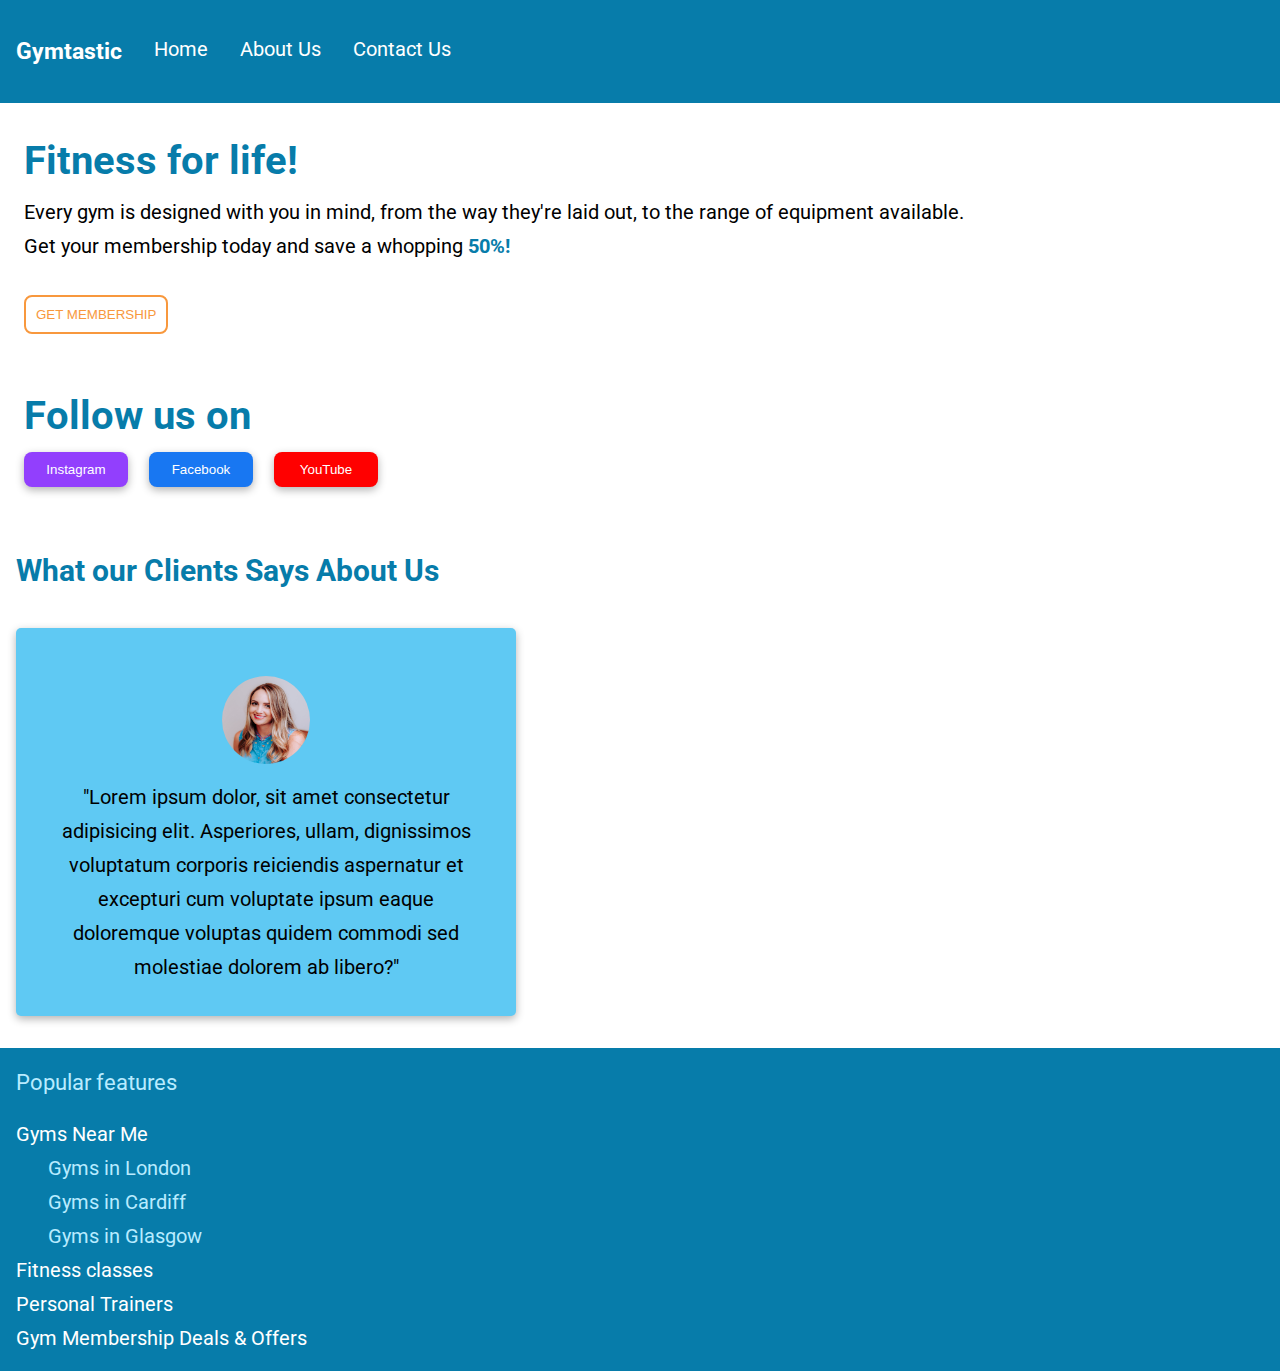
<file: index.html>
<!DOCTYPE html>
<html lang="en">
<head>
    <meta charset="UTF-8">
    <meta http-equiv="X-UA-Compatible" content="IE=edge">
    <meta name="viewport" content="width=device-width, initial-scale=1.0">
    <link rel="stylesheet" href="https://cdnjs.cloudflare.com/ajax/libs/font-awesome/6.0.0-beta2/css/all.min.css" integrity="sha512-YWzhKL2whUzgiheMoBFwW8CKV4qpHQAEuvilg9FAn5VJUDwKZZxkJNuGM4XkWuk94WCrrwslk8yWNGmY1EduTA==" crossorigin="anonymous" referrerpolicy="no-referrer" />
    <link rel="stylesheet" href="style.css">
    <title>boolean-uk-html-gymtastic</title>
</head>
<body>
    <header>
        <nav>
            <ul class="menu">
                <li><a href="#" class="logo">Gymtastic</a></li>
                <li><a href="#">Home</a></li>
                <li><a href="index1.html">About Us</a></li>
                <li><a href="#">Contact Us</a></li>
            </ul>
        </nav>
    </header>
    
    <main>
        <div class="container">
            <h1>Fitness for life!</h1>
            <p>Every gym is designed with you in mind, from the way they're laid out, to the range of equipment available.</p>
            <p>Get your membership today and save a whopping <span class="off-fee">50%!</span></p>
            <button>Get membership</button>
        </div>

        <div class="social-media">
            <h1>Follow us on</h1>
            <button class="btn btn1">Instagram</button>
            <button class="btn btn2">Facebook</button>
            <button class="btn btn3">YouTube</button>
        </div>

        <br>
        <h2 class="review">What our Clients Says About Us</h2>
        <div class="testimonial">
            <img src="client.jpg" alt="client picture">
            
            <p>&quot;Lorem ipsum dolor, sit amet consectetur adipisicing elit. Asperiores, ullam, dignissimos voluptatum corporis reiciendis aspernatur et excepturi cum voluptate ipsum eaque doloremque voluptas quidem commodi sed molestiae dolorem ab libero?&quot;</p>
            <p><i class="fas fa-star"></i><i class="fas fa-star"></i><i class="fas fa-star"></i><i class="far fa-star"></i><i class="far fa-star"></i></p>
        </div>

    </main>

    <footer class="features">
            <p>Popular features</p>
            <ul class="list">
                <li>Gyms Near Me
                    <ul>    
                        <li><a href="index1.html">Gyms in London</a></li>
                        <li><a href="index1.html">Gyms in Cardiff</a></li>
                        <li><a href="index1.html">Gyms in Glasgow</a></li>
                    </ul>
                </li>
                <li>Fitness classes</li>
                <li>Personal Trainers</li>
                <li>Gym Membership Deals & Offers</li>
            </ul>
    </footer>
</body>
</html>
</file>
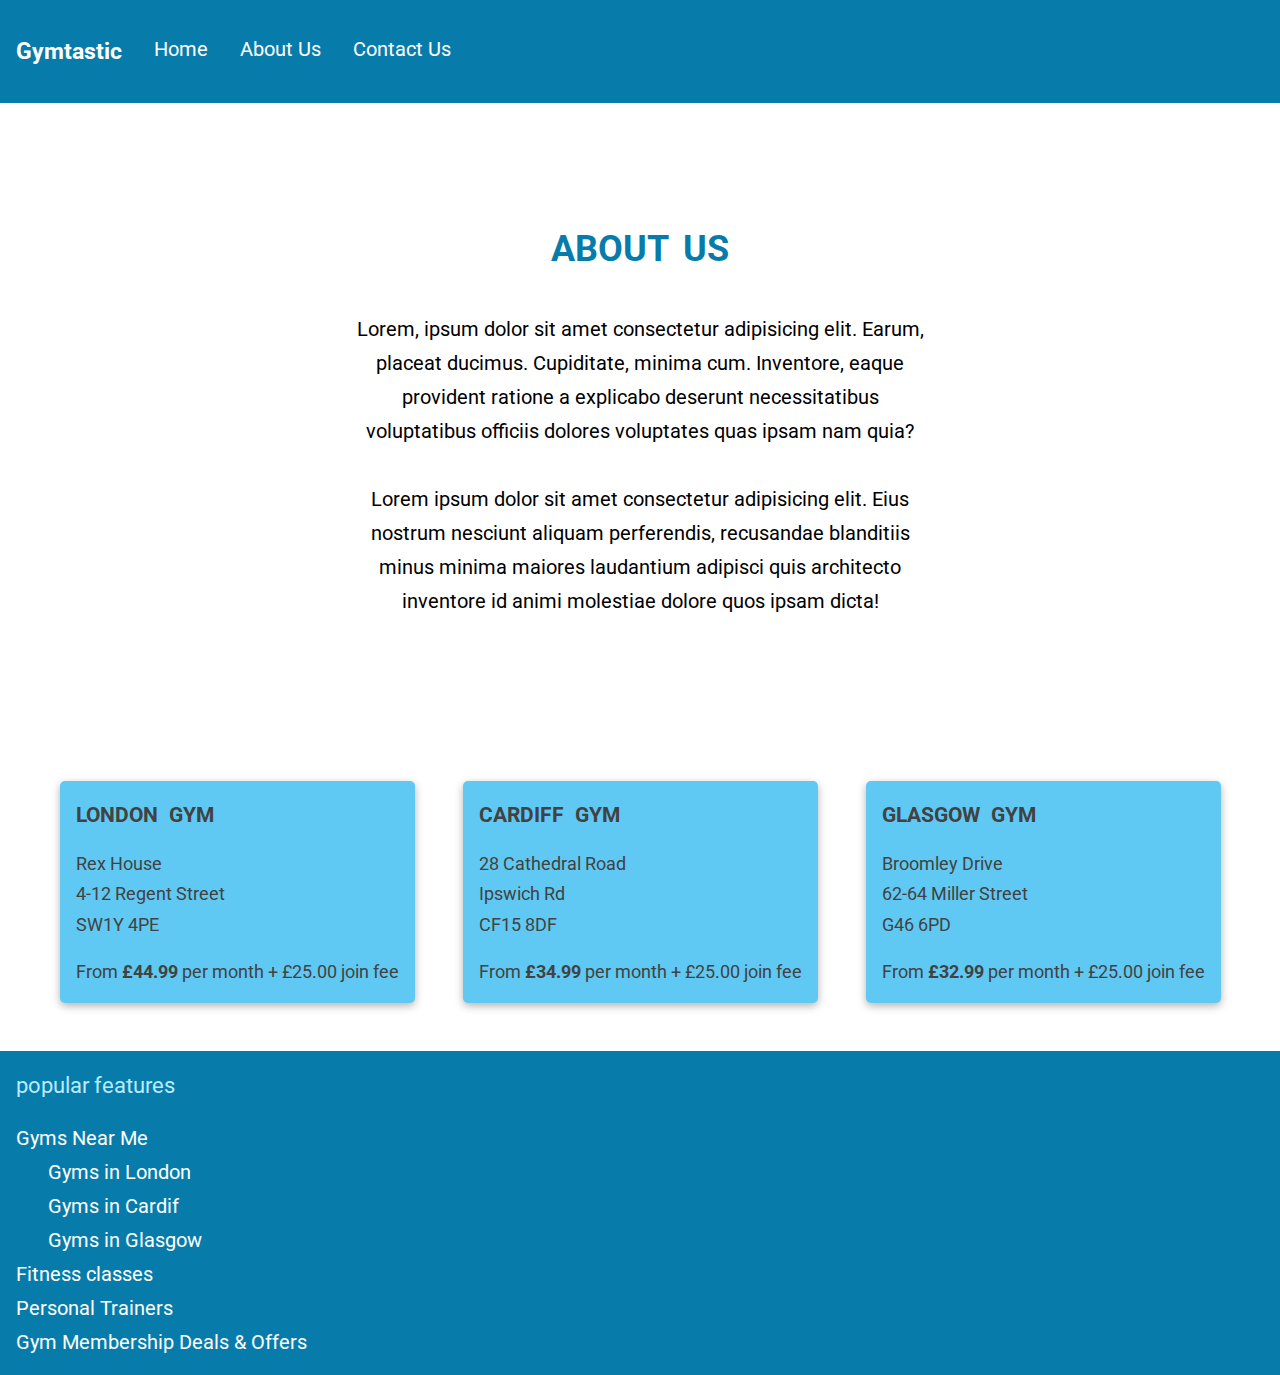
<file: index1.html>
<!DOCTYPE html>
<html lang="en">
<head>
    <meta charset="UTF-8">
    <meta http-equiv="X-UA-Compatible" content="IE=edge">
    <meta name="viewport" content="width=device-width, initial-scale=1.0">
    <link rel="stylesheet" href="style.css">
    <title>boolean-uk-html-gymtastic</title>
</head>
<body>
    <header>
        <nav>
            <ul class="menu">
                <li><a href="index.html" class="logo">Gymtastic</a></li>
                <li><a href="index.html">Home</a></li>
                <li><a href="#">About Us</a></li>
                <li><a href="#">Contact Us</a></li>
            </ul>
        </nav>
    </header>
    
    <main>
         <section class="about" id="about">
            <div class="about-container">
                <h2>About Us</h2>
                
                <p>Lorem, ipsum dolor sit amet consectetur adipisicing elit. Earum, placeat ducimus. Cupiditate, minima cum. Inventore, eaque provident ratione a explicabo deserunt necessitatibus voluptatibus officiis dolores voluptates quas ipsam nam quia?</p>
                <br>
                <p>Lorem ipsum dolor sit amet consectetur adipisicing elit. Eius nostrum nesciunt aliquam perferendis, recusandae blanditiis minus minima maiores laudantium adipisci quis architecto inventore id animi molestiae dolore quos ipsam dicta!</p>
            </div>
        </section>
        
        <section class="gyms">
            <div class="card">
                <h3>London Gym</h3>
                <div class="address">
                    <span>Rex House</span>
                    <span>4-12 Regent Street</span>
                    <span>SW1Y 4PE</span>
                </div>
                <p class="fee">From <strong>£44.99</strong> per month + £25.00 join fee</p>
            </div>
            <div class="card">
                <h3>Cardiff Gym</h3>
                <div class="address">
                    <span>28 Cathedral Road</span>
                    <span>Ipswich Rd</span>
                    <span>CF15 8DF</span>
                </div>
                <p class="fee">From <strong>£34.99</strong> per month + £25.00 join fee</p>
            </div>
            <div class="card">
                <h3>Glasgow Gym</h3>
                <div class="address">
                    <span>Broomley Drive</span>
                    <span>62-64 Miller Street</span>
                    <span>G46 6PD</span>
                </div>
                <p class="fee">From <strong>£32.99</strong> per month + £25.00 join fee</p>
            </div>
        </section>
       
    </main>
    
    <footer class="features">
            <p>popular features</p>
            <ul class="list">
                <li>Gyms Near Me
                    <ul>    
                        <li>Gyms in London</li>
                        <li>Gyms in Cardif</li>
                        <li>Gyms in Glasgow</li>
                    </ul>
                </li>
                <li>Fitness classes</li>
                <li>Personal Trainers</li>
                <li>Gym Membership Deals & Offers</li>
            </ul>
    </footer>
</body>
</html>
</file>
<file: style.css>
@import url('https://fonts.googleapis.com/css2?family=Roboto:wght@400;700&display=swap');
*{
    padding: 0;
    margin: 0;
    box-sizing: border-box;
}

body{
    line-height: 1.7;
    font-size: 20px;
    font-family: 'Roboto', sans-serif;
}

nav {
    display: flex;
    background-color: rgb(7, 124, 170);
    color: #fff;
}

nav .menu{
    display: flex;
    justify-content: flex-start;
    list-style: none;
    padding: 2rem 1rem;
}

.menu li a{
    text-decoration: none;
    padding-right: 2rem;
    color: inherit;
}

.container{
    padding: 1.5rem;
}

.off-fee{
    color: rgb(7, 124, 170);
    font-weight: bold;
}
.logo{
    font-weight: bold;
    font-size: 23px;
}

.container h1{
    color: rgb(7, 124, 170);
}

.container button{
    border-radius: 8px;
    outline: none;
    border: 2px solid rgb(248, 152, 61);
    background-color: #fff;
    padding: 10px;
    margin-top: 2rem;
    text-transform: uppercase;
    color: rgb(248, 152, 61);
}

.social-media{
    padding: 1.5rem;
}

.social-media h1{
    color: rgb(7, 124, 170);
}

.btn{
    color: #fff;
    width: 6.5rem;
    border-radius: 8px;
    padding: 10px 15px;
    outline: none;
    border: none;
    box-shadow:0 3px 8px rgba(0, 0, 0, .3);border:0 solid;
}

.btn1{
    background-color:rgb(146, 63, 253);
    margin-right: 1rem;
}

.btn2{
    background-color:rgb(24, 119, 242);
    margin-right: 1rem;
}

.btn3{
    background-color: rgb(255, 0, 0);
}

.features{
    background-color: rgb(7, 124, 170);
    color: #fff;
    padding: 1rem;
}

.features ul {
    list-style: none;
}

.features p {
    color: rgb(184, 235, 255);
    margin-bottom: 1rem;
    font-size: 22px;
}

.list ul li{
    margin-left: 2rem;
}

.list a {
    text-decoration: none;
    color: rgb(184, 235, 255);
}

.testimonial{
    background-color: rgb(95, 201, 243);
    margin: 2rem 1rem;
    color: #000;
    width: 500px;
    padding: 2rem;
    text-align: center;
    box-shadow:0 3px 8px rgba(0, 0, 0, .3);border:0 solid;
    border-radius: 5px;
}

.testimonial img{
    width: 5.5rem;
    height: 5.5rem;
    border-radius: 50%;
    margin: 1rem auto;
    display: block;

}

.testimonial i{
    color:#ffcc00;
    margin-top: 1rem;
}

.review{
    color: rgb(7, 124, 170);
    margin-left: 1rem;
}


/* About page */

.about{
    height: 70vh;
    text-align: center;
    margin: 0 auto;
    display: flex;
    flex-direction: column;
    justify-content: center;
    align-items: center;
}

.about-container{
    padding: 2rem;
    width: 40rem;
}

.about-container h2{
    font-size: 36px;
}

.about-container h2{
    color: rgb(7, 124, 170);
    margin-bottom: 2rem;
    text-transform: uppercase;
    word-spacing: 6px;
}

.gyms{
    display: flex;
    margin: 3rem auto;
    justify-content: center;
    align-items: center;
    max-width: 1200px;
    gap: 3rem;
    color: #424242;
}

.card{
    padding: 1rem;
    font-size: 18px;
    background-color: rgb(95, 201, 243);
    display: flex;
    flex-direction: column;
    gap: 1rem;
    border-radius: 5px;
    box-shadow:0 3px 8px rgba(0, 0, 0, .3);border:0 solid;
}

.card span{
    display: block;
}

.card h3{
    text-transform: uppercase;
    word-spacing: 6px;
}
</file>
